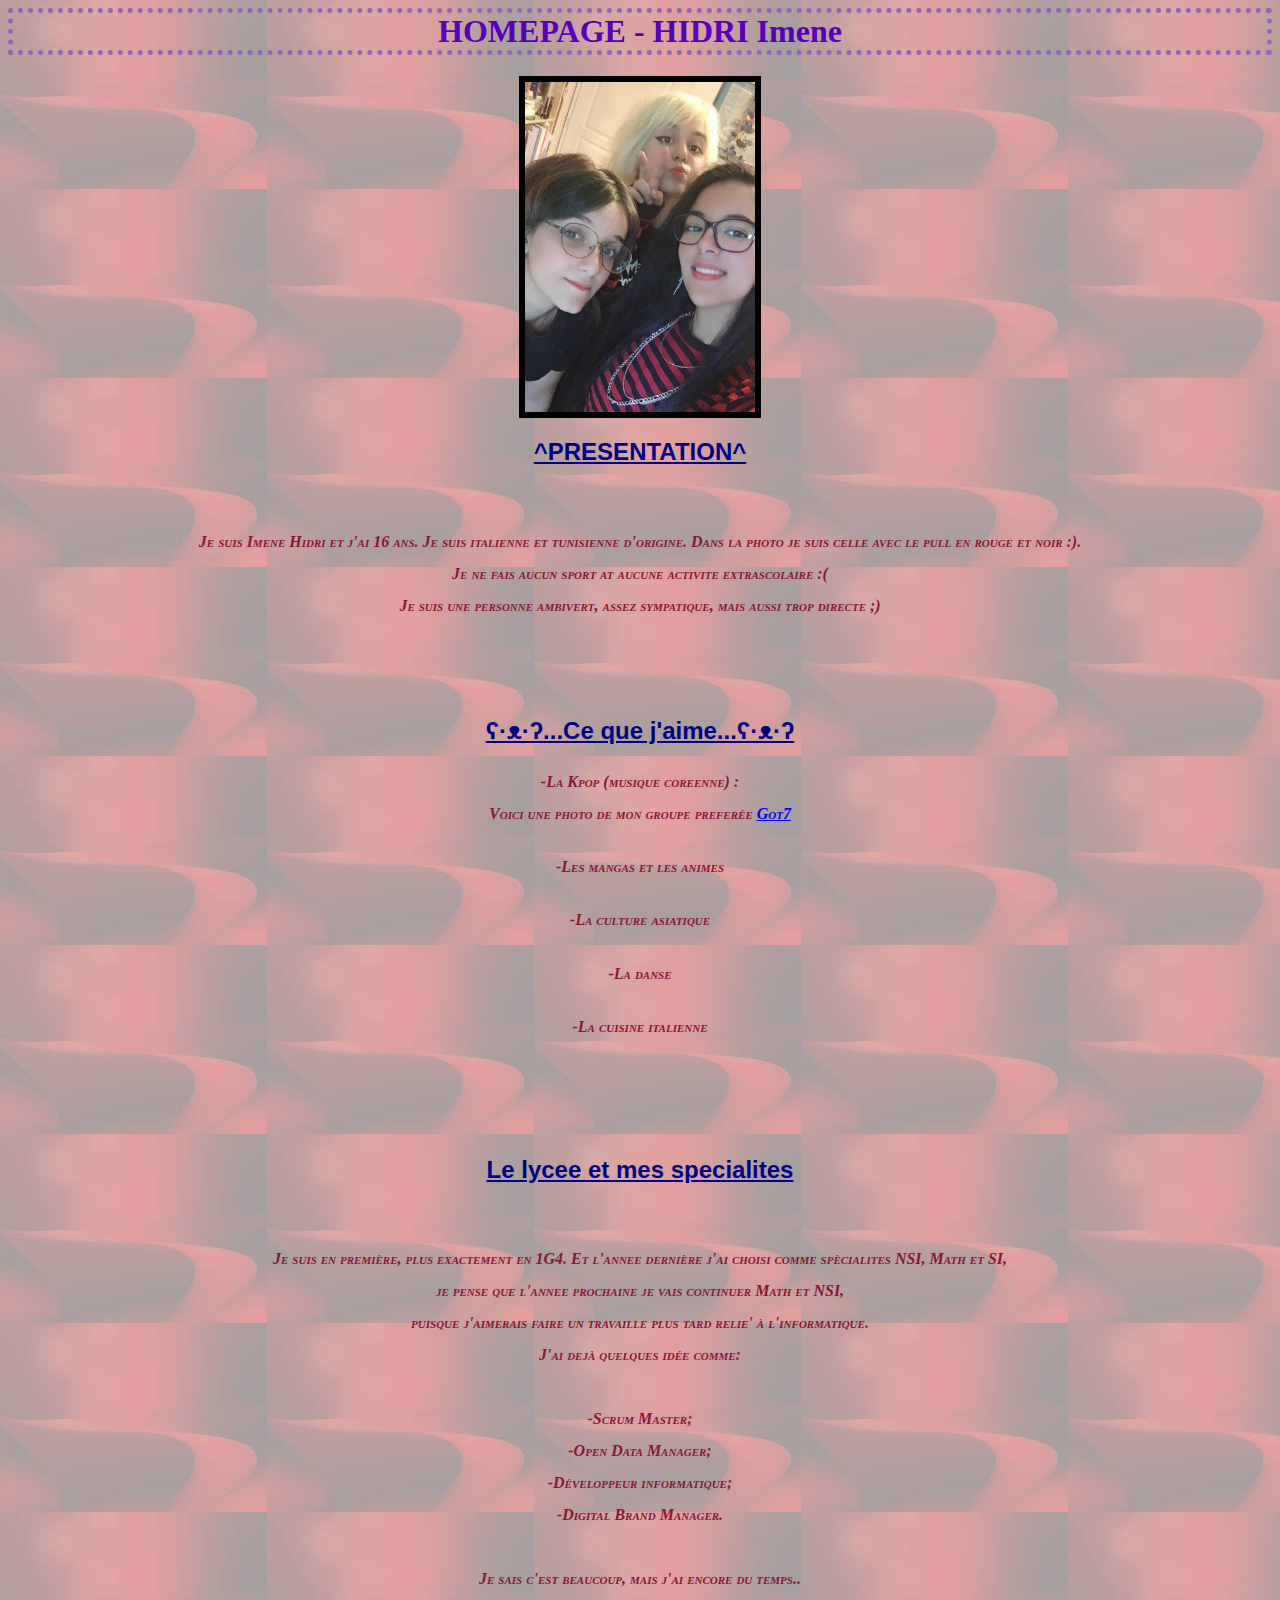
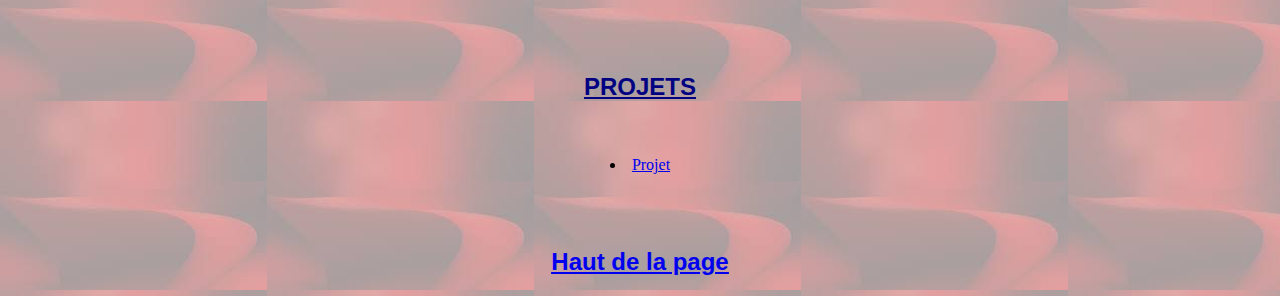
<file: index.html>
<!DOCTYPE HTML PUBLIC "-//W3C//DTD HTML 4.01 Transitional//EN">
  <html>
    <head>
      <title>Imene's Homepage</title>
        <link rel="stylesheet" type="text/css" href="style.css" />

      </head>
    
      <body background="Background2.jpg" 



    
    <div align= "center">
      
      <h1>   HOMEPAGE - HIDRI Imene</h1>
      <body>
        <img src="image.jpg" width="230" height="330" border="6" >
      </body>
    
      
    <h2>^PRESENTATION^</h2>
    <br>

    <h4>Je suis Imene Hidri et j'ai 16 ans. Je suis italienne et tunisienne d'origine. 
        Dans la photo je suis celle avec le pull en rouge et noir :). <br>Je ne fais aucun sport at aucune activite extrascolaire :( <br>
          Je suis une personne ambivert, assez sympatique, mais aussi trop directe ;)  </h4>
    
    <br>
    <br>
    <br>

    <h2>ʕ·ᴥ·ʔ...Ce que j'aime...ʕ·ᴥ·ʔ </h2>
    <h4>-La Kpop (musique coreenne) :<br> Voici une photo de mon groupe preferée <a href="photogot7.jpg">Got7</a></h4>
    <h4>-Les mangas et les animes</h4>
    <h4>-La culture asiatique</h4>
    <h4>-La danse</h4>
    <h4>-La cuisine italienne</h4>

    <br>
    <br>
    <br>
    <br>

    <h2>Le lycee et mes specialites</h2>
    <br>
    <h4>Je suis en première, plus exactement en 1G4. 
        Et l'annee dernière j'ai choisi comme spècialites NSI, Math et SI,<br>
         je pense que l'annee prochaine je vais continuer Math et NSI,<br> 
         puisque j'aimerais faire un travaille plus tard relie' à l'informatique.<br>
        J'ai dejà quelques idée comme:<br> <br> -Scrum Master; <br> -Open Data Manager;<br>                                            
        -Développeur informatique; <br>
        -Digital Brand Manager.<br><br>
        Je sais c'est beaucoup, mais j'ai encore du temps..
        </h4>

    <br>
    <br>
    <h2>PROJETS</h2>
    <br>
    <br>
 
      <li>
        <a href="projet.html" target="_blank">Projet</a>
      </li>
    </div>
    <br>
    <br>
    <br>
    <div align= left>
    <p>
    <h2><a href="#" class="btn btn-default">Haut de la page</a></h2>
    </p>
    
    
    
    
     
    </div></div></body></html>
</file>
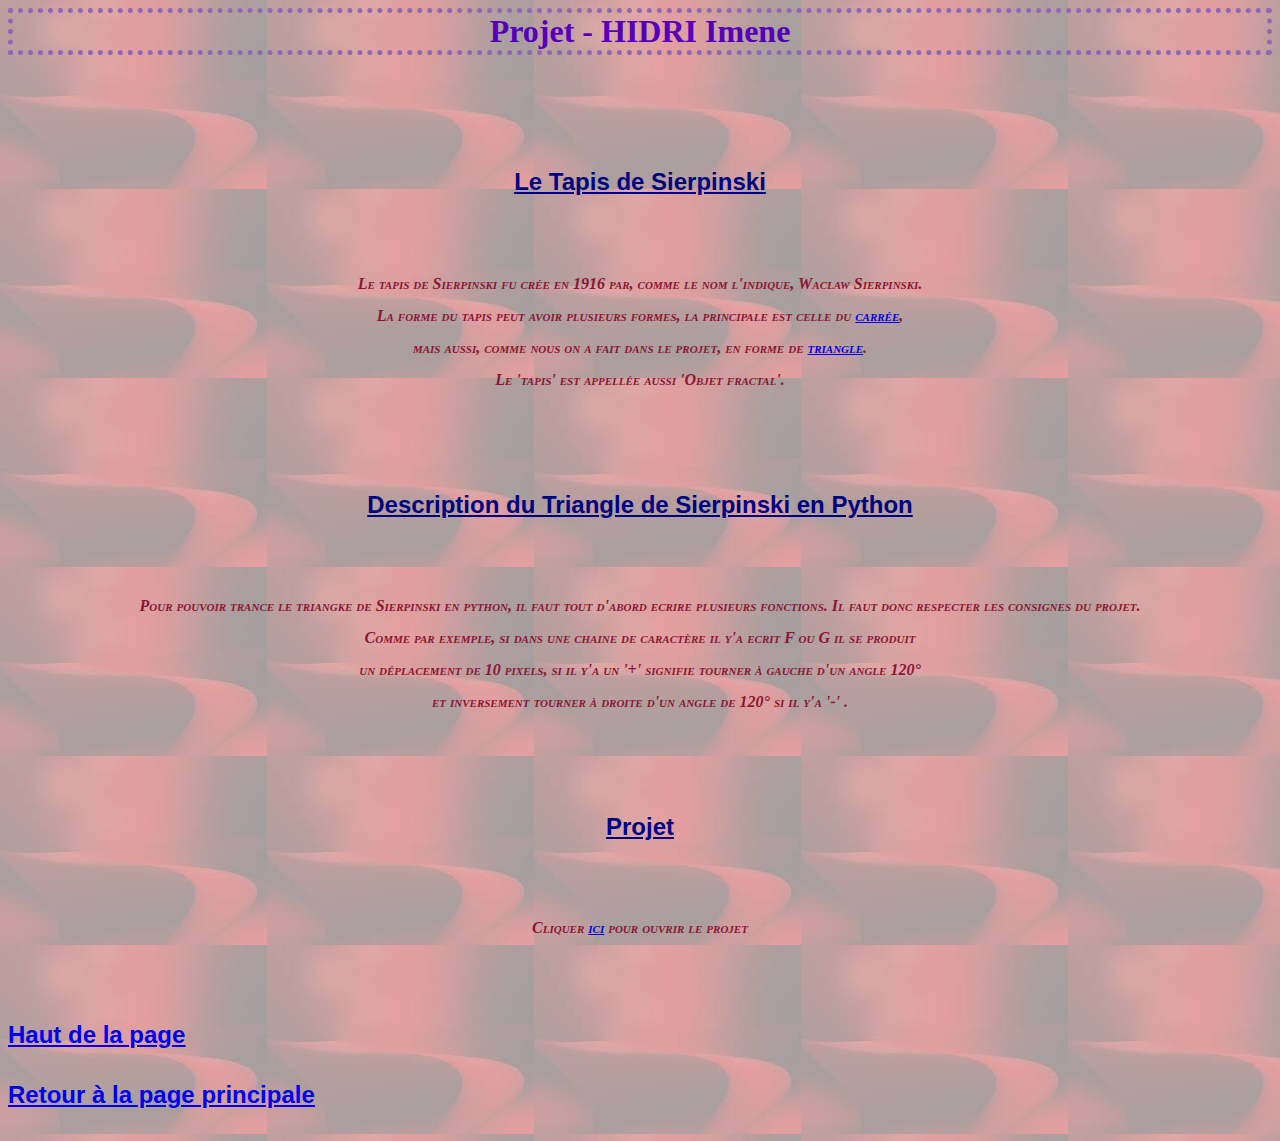
<file: projet.html>
<!DOCTYPE HTML PUBLIC "-//W3C//DTD HTML 4.01 Transitional//EN">
  <html>
    <head>
      <title>Imene's Projet</title>
        <link rel="stylesheet" type="text/css" href="style1.css" />

      </head>
    
      <body background="Background2.jpg" 



    
    <div align= "center">
      
      <h1>   Projet - HIDRI Imene</h1>
      <body>
      </body>
    
    
    <br>
    <br>
    <br>
    <br>   

    <h2>Le Tapis de Sierpinski</h2> 
    <br>
    <h4>Le tapis de Sierpinski fu crée en 1916 par, comme le nom l'indique, Waclaw Sierpinski.<br>
    La forme du tapis peut avoir plusieurs formes, la principale est celle du <a href="carree.png">carrée</a>, <br>mais aussi,
    comme nous on a fait dans le projet, en forme de <a href="Triangle.png">triangle</a>. <br>
    Le 'tapis' est appellée aussi 'Objet fractal'. </h4>
    <br>
    <br>
    <br>

    <h2>Description du Triangle de Sierpinski en Python</h2>
    <br>
    <h4>Pour pouvoir trance le triangke de Sierpinski en python, il faut tout d'abord ecrire plusieurs fonctions.
    Il faut donc respecter les consignes du projet. <br> 
    Comme par exemple, si dans une chaine de caractère il y'a ecrit F ou G il se produit<br>
    un déplacement de 10 pixels, si il y'a un '+' signifie tourner à gauche d'un angle 120° <br>
    et inversement tourner à droite d'un angle de 120° si il y'a '-' .</h4>
    <br>
    <br>
    <br>
    <h2>Projet</h2>
    <br>
    <h4>Cliquer  <a  href="projet1.pdf">ici</a>
         pour ouvrir le projet</h4>
    </div>
    <div align= left>
    <br>
    <br>
    <p>
      <h2><a href="#" class="btn btn-default">Haut de la page</a></h2>
      <h2><a href="index.html">Retour à la page principale</a> </h2>
    </p>
  </div>
</file>
<file: style.css>
h1
{
    color: rgb(87, 0, 185) ;
    border-style: dotted;
    border-width: 5px 5px 5px 5px;
    border-radius: 2px;
    border-color: #8f68b4;
    font-size: 2,5vmax;
}

h2
{
    color: rgb(0, 2, 129);
    font-family: 'Franklin Gothic Medium', 'Arial Narrow', Arial, sans-serif;
    font-weight: bolder;
    text-decoration: underline;
    text-align: center;
}

h4
{
    color: rgb(139, 22, 52);
    font: italic small-caps bold 16px/2 cursive;
}
</file>
<file: style1.css>
h1
{
    color: rgb(87, 0, 185) ;
    border-style: dotted;
    border-width: 5px 5px 5px 5px;
    border-radius: 2px;
    border-color: #8f68b4;
    font-size: 2,5vmax;
}

h2
{
    color: rgb(0, 2, 129);
    font-family: 'Franklin Gothic Medium', 'Arial Narrow', Arial, sans-serif;
    font-weight: bolder;
    text-decoration: underline;
    height: 40;
}

h4
{
    color: rgb(139, 22, 52);
    font: italic small-caps bold 16px/2 cursive;
}
</file>
